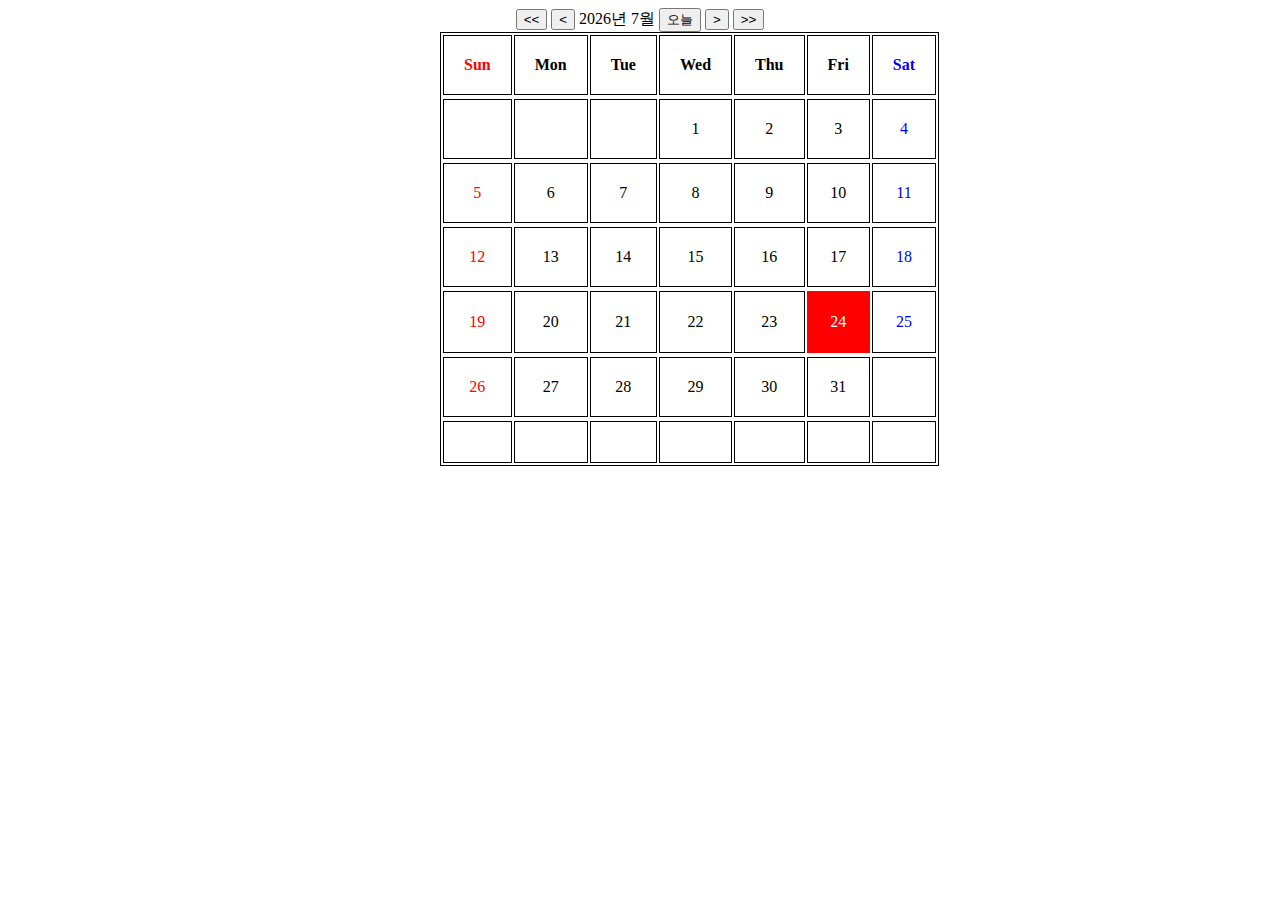
<file: WebContent/calendar.html>
<!DOCTYPE html>
<html>
<head>
	<title></title>
	<script src="https://ajax.googleapis.com/ajax/libs/jquery/1.11.1/jquery.min.js"></script>
	<script src='js/calendar.js'></script>
	<link rel='stylesheet' type='text/css' href='css/calendar.css'>
</head>
<body>
<div class="cover">
	<button id="preYear"><<</button>
	<button id="preMonth"><</button>
	
	<lable id="lableYear"></lable>
	<button id="todayBtn">오늘</button>

	<button id="nextMonth">></button>
	<button id="nextYear">>></button>
</div>
<div class="cover">
	<table>
		<th class ='sun'>Sun</th>
		<th>Mon</th>
		<th>Tue</th>
		<th>Wed</th>
		<th>Thu</th>
		<th>Fri</th>
		<th class="sat">Sat</th>
	</table>
</div>
</body>
</html>
</file>
<file: WebContent/css/calendar.css>
body{
text-align: center;
}
table,th,td{
	border :  1px solid black;
}
th, td{
	padding: 20px;
}
td:hover{
	background-color: black;
	color: white;
}
td.today{
	background-color: red;
	color: white;
	border: 2px solid red;
}
.cover{
	width: 400px;
	margin: auto;
}
.sun{
	color: red;
}
.sat{
	color :  blue;
}
</file>
